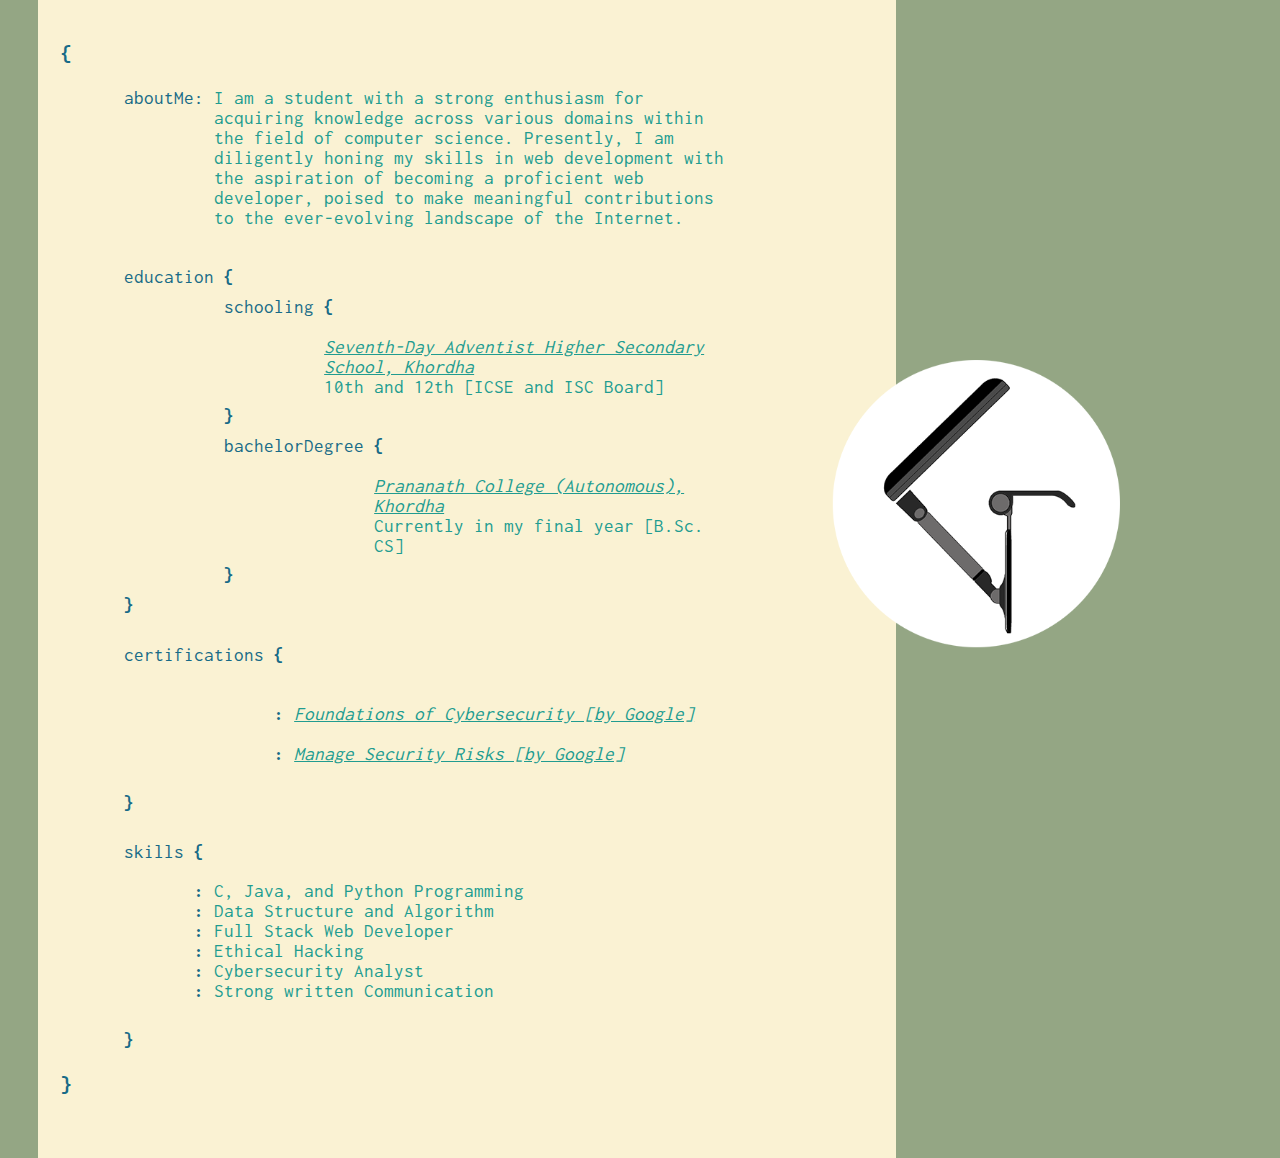
<file: index.html>
<!DOCTYPE html>
<html lang="en">
<head>
    <meta charset="UTF-8">
    <title>-_-</title>
    <link rel="stylesheet" href="./styles.css">
    <link rel="preconnect" href="https://fonts.googleapis.com">
    <link rel="preconnect" href="https://fonts.gstatic.com" crossorigin>
    <link href="https://fonts.googleapis.com/css2?family=Inconsolata&display=swap" rel="stylesheet">
</head>
<body>
    <img id="logo" src="./assets/images/0.2_Circle_400x400.png" alt="Gyana's logo" />
    <div id="canvas">
        <h3 class="brackets">{</h3>
        <div id="mainBlock">
            <div class="block" id="aboutMe">
                <div class="heading"><p class="title">aboutMe: </p></div>
                <div class="details">
                    <p class="texts">
                        I am a student with a strong enthusiasm for acquiring knowledge across various domains within the field of computer science. 
                        Presently, I am diligently honing my skills in web development with the aspiration of becoming a proficient web developer, 
                        poised to make meaningful contributions to the ever-evolving landscape of the Internet.
                    </p>
                </div>
            </div><br />
            <div class="block" id="education">
                <div class="heading"><p class="title">education </p></div>
                <div class="details">
                    <h4 class="brackets">{</h4>
                    <div class="block" id="schooling">
                        <div class="heading"><p class="title">schooling</p></div>
                        <div class="details">
                            <h4 class="brackets">{</h4><br />
                                <p class="texts">
                                    <span><a href="https://sdaschoolkhordha.org/">Seventh-Day Adventist Higher Secondary School, Khordha</a></span><br />
                                    10th and 12th [ICSE and ISC Board]
                                </p>
                        </div>
                    </div>
                            <h4 class="brackets">}</h4>
                    <div class="block" id="schooling">
                        <div class="heading"><p class="title">bachelorDegree</p></div>
                        <div class="details">
                            <h4 class="brackets">{</h4><br />
                                <p class="texts">
                                    <span><a href="https://pnautonomouscollege.in/">Prananath College (Autonomous), Khordha</a></span><br />
                                    Currently in my final year [B.Sc. CS]
                                </p>
                        </div>
                    </div>
                            <h4 class="brackets">}</h4>
                </div>
            </div>
                    <h4 class="brackets">}</h4><br />
            <div class="block" id="certifications">
                <div class="heading"><p class="title">certifications</p></div>
                <div class="details">
                    <h4 class="brackets">{</h4><br />
                    <ul class="lists">
                        <li><a class="texts" href="https://coursera.org/share/19d3080f6499793d9b761c64d8413c91">Foundations of Cybersecurity [by Google]</a><br /><br /></li>
                        <li><a class="texts" href="https://coursera.org/share/f5907b34cb76ec5ddacfd77d81e02ed6">Manage Security Risks [by Google]</a></li>
                    </ul>  
                </div>
            </div>
                    <h4 class="brackets">}</h4><br />
            <div class="block" id="skills">
                <div class="heading"><p class="title">skills</p></div>
                <div class="details">
                    <h4 class="brackets">{</h4>
                    <ul class="lists">
                        <li>C, Java, and Python Programming</li>
                        <li>Data Structure and Algorithm</li>
                        <li>Full Stack Web Developer</li>
                        <li>Ethical Hacking</li>
                        <li>Cybersecurity Analyst</li>
                        <li>Strong written Communication</li>
                    </ul>
                </div>
            </div>
                    <h4 class="brackets">}</h4>
        </div>
        <h3 class="brackets">}</h3><br />
    </div>
</body>
</html>
</file>
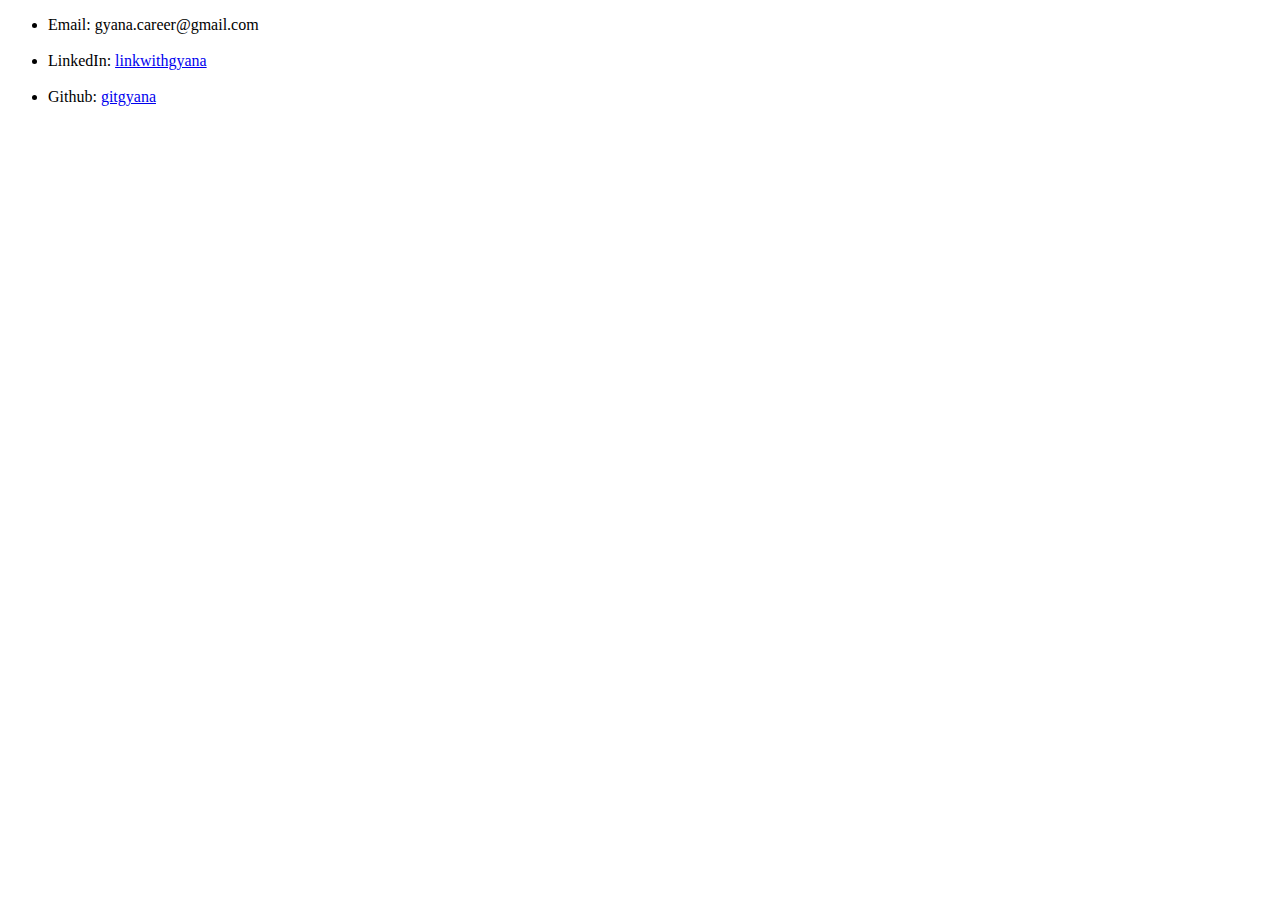
<file: public/contacts.html>
<!DOCTYPE html>
<html lang="en">
    <head>
        <meta charset="UTF-8">
        <title>Contact Details</title>
    </head>

    <body>
        <ul>
            <li>Email: gyana.career@gmail.com</li><br >
            <li>LinkedIn: 
                <a href="https://www.linkedin.com/in/linkwithgyana">linkwithgyana</a>
            </li><br />
            <li>Github: 
                <a href="https://github.com/gitgyana">gitgyana</a>
            </li>
        </ul>
    </body>
</html>
</file>
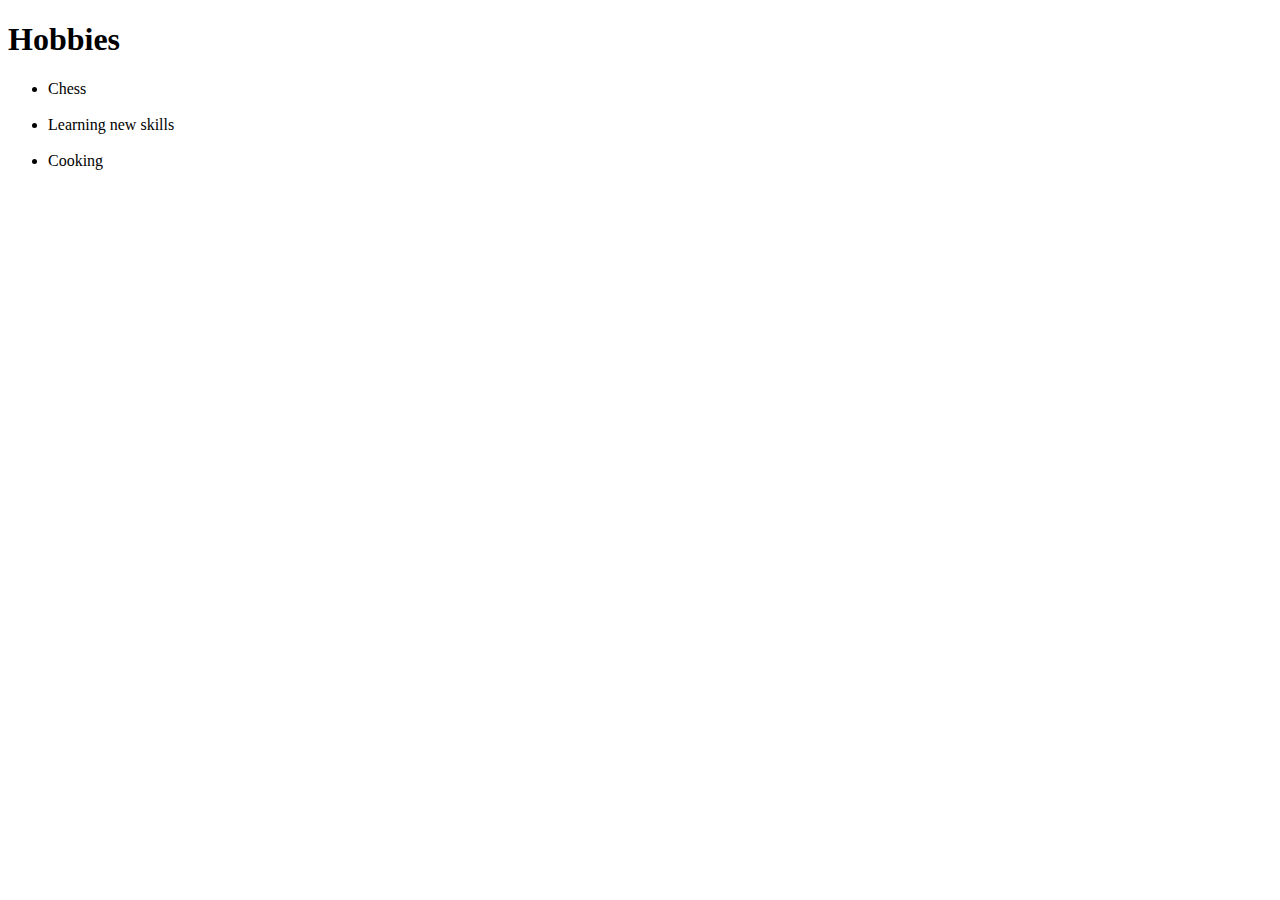
<file: public/hobbies.html>
<!DOCTYPE html>
<html lang="en">
    <head>
        <meta charset="UTF-8">
        <title>My Hobbies</title>
    </head>
    <body>
        <h1>Hobbies</h1>
        <ul>
            <li>Chess</li><br />
            <li>Learning new skills</li><br />
            <li>Cooking</li><br />
        </ul>
    </body>
</html>
</file>
<file: styles.css>
body {
    /* background-color: #A2C579; */
    background-color: #94A684;
    margin: 0;
    font-family: 'Inconsolata', monospace;
    font-size: larger;
}

#logo {
    position: fixed;
    height: 15em;
    top: 40%;
    left: 65%;
    object-fit: cover;
}

#canvas {
    background-color: #FAF2D3;
    margin-left: 3%;
    margin-right: 30%;
    padding: 20px 0;
    height: 100%;
}

#canvas > .brackets {
    font-weight: bold;
    color: #176B87;
    margin: 1em;
}

#mainBlock {
    padding: 0 10%;
    margin-right: 2em;
}

.block {
    display: flex;
    gap: 10px;
    margin: 0.5em 0;
}

.heading, .texts {
    margin: 0;
}

.title {
    margin: 0;
    color: #176B87;
}

.details {
    color: #219C90;
    width: 80%;
}

.brackets {
    margin: 0;
    color: #176B87;
}

.lists {
    list-style-type: none;
    padding: 0;
}
  
.lists li::before {
    content: ": "; 
    font-weight: bolder;
    color: #176B87 
}

a {
    color: inherit;
    font-style: italic;
    font-family: 'Inconsolata', monospace;
}
</file>
